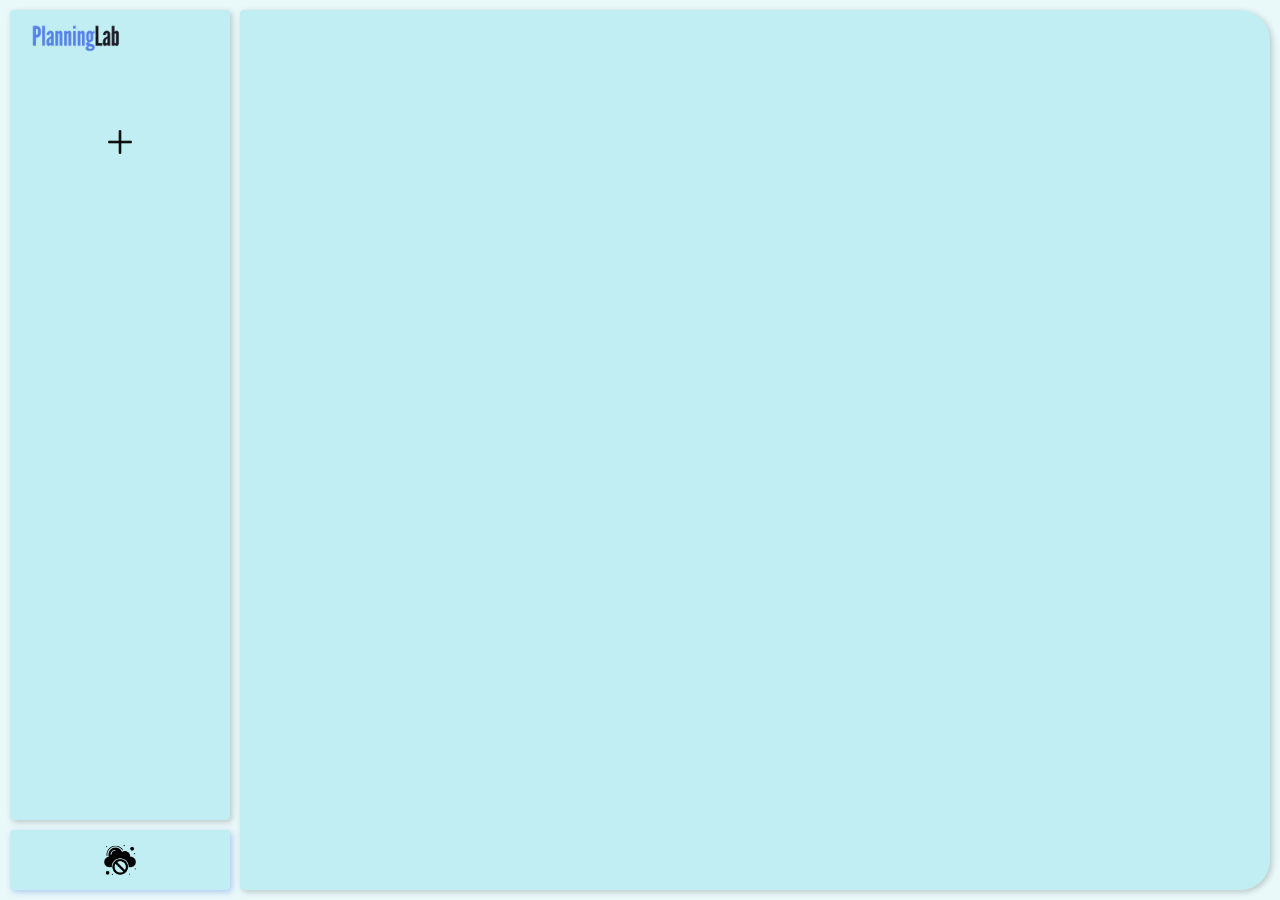
<file: client.html>
<!DOCTYPE html>
<html lang="en">
<head>
    <meta charset="UTF-8">
    <meta http-equiv="X-UA-Compatible" content="IE=edge">
    <meta name="viewport" content="width=device-width, initial-scale=1.0">
    <title>Planning Lab</title>
    <link rel="stylesheet" href="css/sidebar.css"/>
    <link rel="stylesheet" href="css/main.css"/>
    <link rel="stylesheet" href="css/server.css"/>
    <script src="js/script.js" defer></script>
</head>
<body>
    <div id="sidebar-div">
        <img id="logo" src="icons/logo.png" alt="Logo"/>
        <div id="goals-div"></div>
        <div id="goals-buttons-div"></div>
    </div>
    <div id="server-div">
        <input id="stop-server-button" type="image" src="icons/stop.png" 
            alt="Stop Server" onclick="stopServerClick()">
    </div>
    <div id="main-div"></div>
    
</body>
</html>
</file>
<file: css/sidebar.css>
:root {
    --blue-lightest: rgb(233, 248, 249);
    --blue-light: rgb(192, 238, 242);
    --blue: rgba(83, 152, 241);
    --black: rgb(24, 24, 35);
}

#sidebar-div {
    background-color: var(--blue-light);
    position: fixed;
    display: flex;
    flex-direction: column;
    top: 10px;
    bottom: 80px;
    left: 10px;
    width: 220px;
    min-height: 280px;
    border-radius: 4px;
    box-shadow: 2px 2px 6px rgb(0, 0, 0, 0.2);
}

#logo {
    width: 100px;
    margin-top: 14px;
    margin-left: 16px;
    margin-bottom: 60px;
}

#goals-div {
    display: flex;
    flex-direction: column;
    overflow-y: scroll;
}

.goals-button {
    border: none;
    padding-top: 10px;
    padding-bottom: 10px;
    margin-left: 10px;
    margin-right: 10px;
    margin-bottom: 10px;
    border-radius: 4px;
    background-color: var(--blue-lightest);
    color: var(--black);
    font-size: large;
    font-weight: 500;
    cursor: pointer;
    box-shadow: 1px 1px 4px rgba(0, 0, 0, 0.2);
    transition: background-color 0.10s, box-shadow 0.10s;
}

.goals-button:hover {
    background-color: white;
}

.goals-button:active {
    box-shadow: none;
}

#add-goal-input {
    border: none;
    padding-top: 10px;
    padding-bottom: 10px;
    margin-left: 10px;
    margin-right: 10px;
    margin-bottom: 10px;
    border-radius: 4px;
    color: var(--black);
    font-size: large;
    font-weight: 500;
    text-align: center;
    background-color: rgba(233, 248, 249, 0.8);
}

#add-goal-input:focus {
    outline: none;
}

#goals-buttons-div {
    display: flex;
    flex-direction: row;
    justify-content: center;
}

.sidebar-buttons {
    transition: background-color 0.10s, box-shadow 0.10s;
    padding: 6px;
    margin-bottom: 40px;
    margin-left: 6px;
    margin-right: 6px;
}

.sidebar-buttons:hover {
    background-color: var(--blue-lightest);
    box-shadow: 1px 1px 3px rgba(0, 0, 0, 0.4);
}

.sidebar-buttons:active {
    background-color: white;
    box-shadow: none;
}

#add-goal-button {
    width: 24px;
    border-radius: 10px;
    margin-top: 12px;
}

#ok-goal-button {
    width: 16px;
    padding-left: 7px;
    padding-right: 7px;
    border-radius: 8px;
}

#cancel-goal-button {
    width: 18px;
    border-radius: 9px;
}
</file>
<file: css/main.css>
body {
    background-color: var(--blue-lightest);
}

#main-div {
    position: fixed;
    display: flex;
    flex-direction: column;
    align-items: center;
    top: 10px;
    bottom: 10px;
    left: 240px;
    right: 10px;
    background-color: var(--blue-light);
    border-radius: 4px;
    border-top-right-radius: 30px;
    border-bottom-right-radius: 30px;
    box-shadow: 2px 2px 6px rgb(0, 0, 0, 0.2);
    min-width: 300px;
}

#goal-title-div {
    width: 100%;
    display: flex;
    flex-direction: row;
    justify-content: space-between;
    align-items: center;
    margin-bottom: 4px;
    border-top-left-radius: 4px;
    border-top-right-radius: 30px;
}

#goal-title {
    color: var(--black);
    font-family: Arial;
    font-size: 42px;
    font-weight: 1000;
    padding-top: 26px;
    padding-bottom: 26px;
    padding-left: 10%;
    width: 100%;
}

.main-buttons {
    transition: background-color 0.10s, box-shadow 0.10s;
    padding: 6px;
}

.main-buttons:hover {
    background-color: var(--blue-lightest);
    box-shadow: 1px 1px 3px rgba(0, 0, 0, 0.3);
}
.main-buttons:active {
    background-color: white;
    box-shadow: none;
}

#delete-goal-button {
    width: 24px;
    margin-top: 10px;
    margin-right: 10%;
    border-radius: 8px;
}

#tasks-div {
    display: flex;
    flex-direction: column;
    overflow-y: scroll;
    width: 90%;
}

.task {
    display: flex;
    flex-direction: row;
    justify-content: space-between;
    align-items: center;
    background-color: var(--blue-lightest);
    box-shadow: 1px 1px 4px rgb(0, 0, 0, 0.2);
    margin: 6px;
    margin-left: 18px;
    margin-right: 18px;
    border-left: solid;
    border-color: var(--blue);
    border-left-width: 10px;
    border-radius: 4px;
}

.task-title {
    color: var(--black);
    margin: 10px;
    margin-left: 16px;
    font-family: Arial, Helvetica, sans-serif;
    font-size: 20px;
    font-weight: 500;
}

.done-task-button {
    width: 28px;
    margin-right: 10px;
    padding: 2px;
    padding-left: 5px;
    border-radius: 6px;
    transition: background-color 0.10s, box-shadow 0.10s;
}

.done-task-button:hover {
    box-shadow: 1px 1px 3px rgba(0, 0, 0, 0.4);
}

.done-task-button:active {
    box-shadow: none;
    background-color: white;
}

#tasks-buttons-div {
    display: flex;
    flex-direction: row;
    justify-content: center;
    margin-top: 14px;
    margin-bottom: 20px; 
}

#add-task-button {
    width: 30px;
    border-radius: 10px;
}

#add-task-input {
    background-color: var(--blue-lightest);
    margin: 6px;
    margin-left: 18px;
    margin-right: 18px;
    border: none;
    border-left: solid;
    border-color: var(--blue);
    border-left-width: 10px;
    border-radius: 4px;
    height: 42px;
    font-family: Arial, Helvetica, sans-serif;
    font-size: 20px;
    font-weight: 500;
    text-indent: 16px;
}

#add-task-input:focus {
    outline: none;
}

#ok-task-button {
    width: 24px;
    border-radius: 10px;
    margin-left: 10px;
    margin-right: 10px;
}

#cancel-task-button {
    width: 24px;
    border-radius: 10px;
    margin-left: 10px;
    margin-right: 10px;
}
</file>
<file: css/server.css>
#server-div {
    position: fixed;
    display: flex;
    align-items: center;
    justify-content: center;
    bottom: 10px;
    left: 10px;
    height: 60px;
    width: 220px;
    background-color: var(--blue-light);
    border-radius: 4px;
    box-shadow: 2px 2px 6px rgb(83, 127, 231, 0.4);
}

#stop-server-button {
    cursor: pointer;
    width: 38px;
    padding-top: 2px;
    padding-bottom: 2px;
    padding-left: 24px;
    padding-right: 24px;
    border-radius: 18px;
    transition: background-color 0.10s, box-shadow 0.10s;
}

#stop-server-button:hover {
    background-color: var(--blue-lightest);
    box-shadow: 1px 1px 3px rgba(0, 0, 0, 0.4);
}

#stop-server-button:active {
    background-color: white;
    box-shadow: none;
}
</file>
